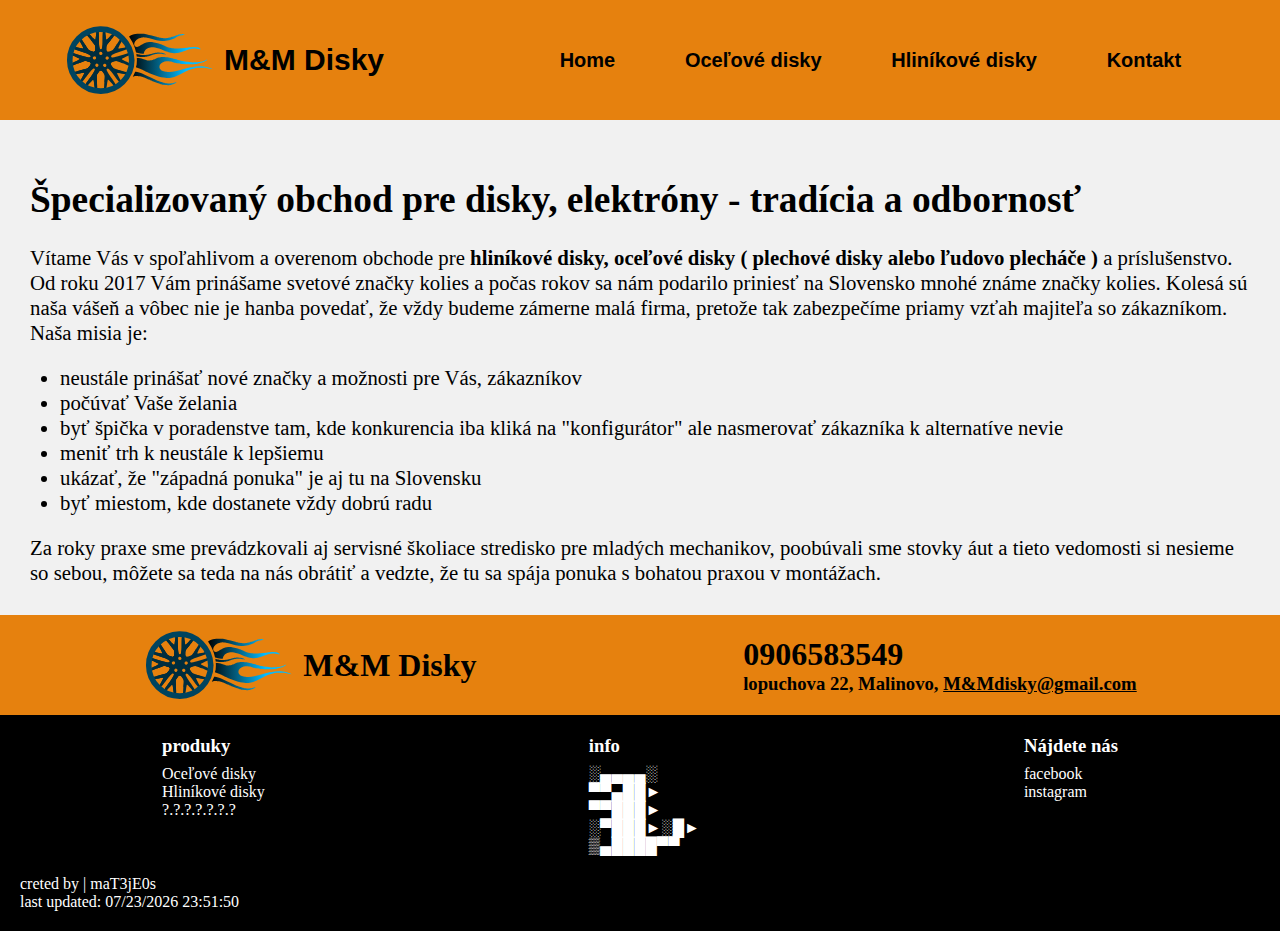
<file: index.html>
<!DOCTYPE html>
<html lang="en">
<head>
    <meta charset="UTF-8">
    <meta http-equiv="X-UA-Compatible" content="IE=edge">
    <meta name="viewport" content="width=device-width, initial-scale=1.0">
    <title>Document</title>
    <link rel="stylesheet" href="style.css">
</head>
<body>
    <header>
        <input type="checkbox" id="nav-toggle">
        <div class="logo">
            <img class="logo_img" src="obrazky/disky_logo.svg" alt="logo disku">
            <p>M&M Disky</p>
        </div>
        <ul class="links">
            <li><a href="index.html">Home</a></li>
            <li><a href="ocel_disky.html">Oceľové disky</a></li>
            <li><a href="hliníkové_disky.html">Hliníkové disky</a></li>
            <li><a href="mailto:matej.mec@gmail.com">Kontakt</a></li>
        </ul>
        <label for="nav-toggle" class="icon_minimalized">
            <div class="line"></div>
            <div class="line"></div>
            <div class="line"></div>
        </label>
    </header>

    <article class="home_txt">
        <h1>Špecializovaný obchod pre disky, elektróny - tradícia a odbornosť</h1>
        <p>Vítame Vás v spoľahlivom a overenom obchode pre <b>hliníkové disky, oceľové disky ( plechové disky alebo ľudovo plecháče )</b> a príslušenstvo. Od roku 2017 Vám prinášame svetové značky kolies a počas rokov sa nám podarilo priniesť na Slovensko mnohé známe značky kolies. Kolesá sú naša vášeň a vôbec nie je hanba povedať, že vždy budeme zámerne malá firma, pretože tak zabezpečíme priamy vzťah majiteľa so zákazníkom. Naša misia je:</p>
        <ul>
            <li>neustále prinášať nové značky a možnosti pre Vás, zákazníkov</li>
            <li>počúvať Vaše želania</li>
            <li>byť špička v poradenstve tam, kde konkurencia iba kliká na "konfigurátor" ale nasmerovať zákazníka k alternatíve nevie</li>
            <li>meniť trh k neustále k lepšiemu</li>
            <li>ukázať, že "západná ponuka" je aj tu na Slovensku</li>
            <li>byť miestom, kde dostanete vždy dobrú radu</li>
        </ul>
        <p>Za roky praxe sme prevádzkovali aj servisné školiace stredisko pre mladých mechanikov, poobúvali sme stovky áut a tieto vedomosti si nesieme so sebou, môžete sa teda na nás obrátiť a vedzte, že tu sa spája ponuka s bohatou praxou v montážach.</p>
    </article>

    <footer>
        <div class="foot1">
            <div class="container1">
                <img class="logo_img" src="obrazky/disky_logo.svg" alt="logo disku">
                <h1>M&M Disky</h1>
            </div>
            <div class="container2">
                <h1>0906583549</h1>
                <h3>lopuchova 22, Malinovo, <a href="mailto:matej.mecgmail.com">M&Mdisky@gmail.com</a></h3>
            </div>
        </div>
        <div class="foot2">
            <div>
                <h3>produky</h3>
                <p>Oceľové disky</p>
                <p>Hliníkové disky</p>
                <p>?.?.?.?.?.?.?</p>
            </div>
            <div>
                <h3>info</h3>
                <p>░▄▄▄▄░</p>
                <p>▀▀▄██►</p>
                <p>▀▀███►</p>
                <p>░▀███►░█►</p>
                <p>▒▄████▀▀</p>
            </div>
            <div>
                <h3>Nájdete nás</h3>
                <p>facebook</p>
                <p>instagram</p>
            </div>
        </div>
        <div class="author">
            <p>creted by | maT3jE0s</p>
            <div id = "result"></div>
        </div>
    </footer>


    <script>
        var date = document.lastModified;
        document.getElementById("result").innerHTML = "last updated: " + date;
     </script>
    
</body>
</html>
</file>
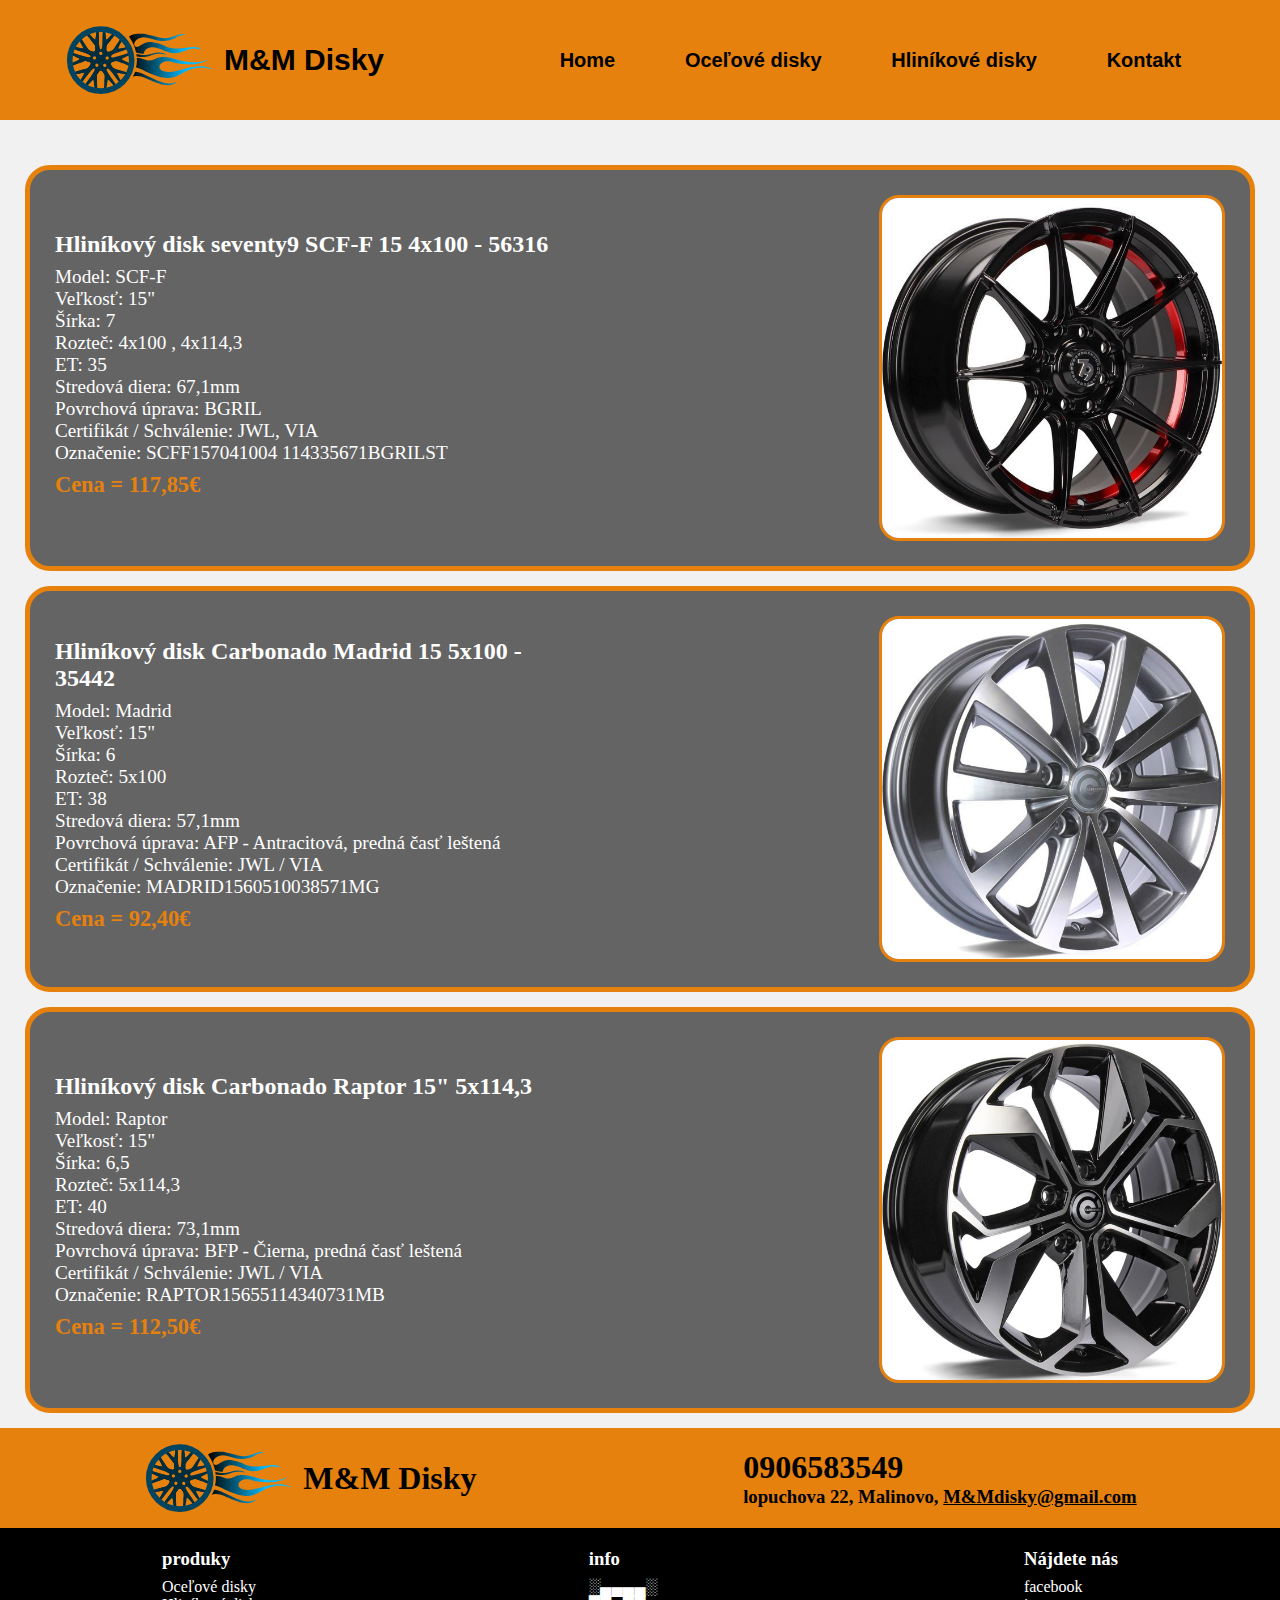
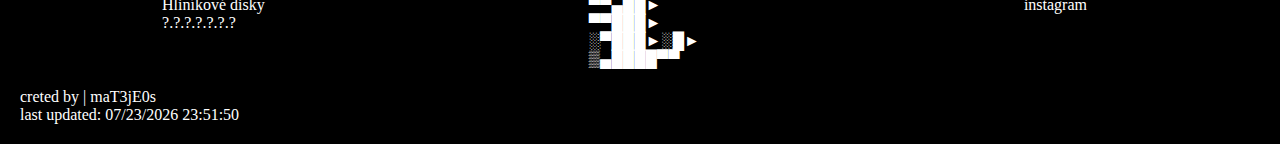
<file: hliníkové_disky.html>
<!DOCTYPE html>
<html lang="en">
<head>
    <meta charset="UTF-8">
    <meta http-equiv="X-UA-Compatible" content="IE=edge">
    <meta name="viewport" content="width=device-width, initial-scale=1.0">
    <title>Plechové disky</title>
    <link rel="stylesheet" href="style.css">
</head>
<body>
    <header>
        <input type="checkbox" id="nav-toggle">
        <div class="logo">
            <img class="logo_img" src="obrazky/disky_logo.svg" alt="logo disku">
            <p>M&M Disky</p>
        </div>
        <ul class="links">
            <li><a href="index.html">Home</a></li>
            <li><a href="ocel_disky.html">Oceľové disky</a></li>
            <li><a href="hliníkové_disky.html">Hliníkové disky</a></li>
            <li><a href="mailto:matej.mec@gmail.com">Kontakt</a></li>
        </ul>
        <label for="nav-toggle" class="icon_minimalized">
            <div class="line"></div>
            <div class="line"></div>
            <div class="line"></div>
        </label>
    </header>

    <main>
    <div class="produkt">
        <div class="obsah">
            <div class="text">
            <h3>Hliníkový disk seventy9 SCF-F 15 4x100 - 56316</h3>
                <p>
                    Model: SCF-F <br>
                    Veľkosť: 15" <br>
                    Šírka: 7 <br>
                    Rozteč: 4x100 , 4x114,3 <br>
                    ET: 35 <br>
                    Stredová diera: 67,1mm <br>
                    Povrchová úprava: BGRIL <br>
                    Certifikát / Schválenie: JWL, VIA <br>
                    Označenie: SCFF157041004 114335671BGRILST <br>
                </p>
                <p class="cena">Cena = 117,85€</p>
            </div>
            <img class="disk" src="obrazky_diskov/Hliníkový disk seventy.jpg" alt="disk">
        </div>
    </div>


    <div class="produkt">
        <div class="obsah">
            <div class="text">
            <h3>Hliníkový disk Carbonado Madrid 15 5x100 - 35442</h3>
                <p>
                    Model: Madrid <br>
                    Veľkosť: 15" <br>
                    Šírka: 6 <br>
                    Rozteč: 5x100 <br>
                    ET: 38 <br>
                    Stredová diera: 57,1mm <br>
                    Povrchová úprava: AFP - Antracitová, predná časť leštená <br>
                    Certifikát / Schválenie: JWL / VIA <br>
                    Označenie: MADRID1560510038571MG <br>
                </p>
                <p class="cena">Cena = 92,40€</p>
            </div>
            <img class="disk" src="obrazky_diskov/Hliníkový disk Carbonado Madrid 15 5x100 - 35442.jpg" alt="disk">
        </div>
    </div>


    <div class="produkt">
        <div class="obsah">
            <div class="text">
            <h3>Hliníkový disk Carbonado Raptor 15" 5x114,3</h3>
                <p>
                    Model: Raptor <br>
                    Veľkosť: 15" <br>
                    Šírka: 6,5 <br>
                    Rozteč: 5x114,3 <br>
                    ET: 40 <br>
                    Stredová diera: 73,1mm <br>
                    Povrchová úprava: BFP - Čierna, predná časť leštená <br>
                    Certifikát / Schválenie: JWL / VIA <br>
                    Označenie: RAPTOR15655114340731MB <br>
                </p>
                <p class="cena">Cena = 112,50€</p>
            </div>
            <img class="disk" src="obrazky_diskov/Hliníkový disk Carbonado Raptor 15 5x114,3.jpg" alt="disk">
        </div>
    </div>
    </main>
    

    <footer>
        <div class="foot1">
            <div class="container1">
                <img class="logo_img" src="obrazky/disky_logo.svg" alt="logo disku">
                <h1>M&M Disky</h1>
            </div>
            <div class="container2">
                <h1>0906583549</h1>
                <h3>lopuchova 22, Malinovo, <a href="mailto:matej.mecgmail.com">M&Mdisky@gmail.com</a></h3>
            </div>
        </div>
        <div class="foot2">
            <div>
                <h3>produky</h3>
                <p>Oceľové disky</p>
                <p>Hliníkové disky</p>
                <p>?.?.?.?.?.?.?</p>
            </div>
            <div>
                <h3>info</h3>
                <p>░▄▄▄▄░</p>
                <p>▀▀▄██►</p>
                <p>▀▀███►</p>
                <p>░▀███►░█►</p>
                <p>▒▄████▀▀</p>
            </div>
            <div>
                <h3>Nájdete nás</h3>
                <p>facebook</p>
                <p>instagram</p>
            </div>
        </div>
        <div class="author">
            <p>creted by | maT3jE0s</p>
            <div id = "result"></div>
        </div>
    </footer>


    <script>
        var date = document.lastModified;
        document.getElementById("result").innerHTML = "last updated: " + date;
     </script>
    
</body>
</html>
</file>
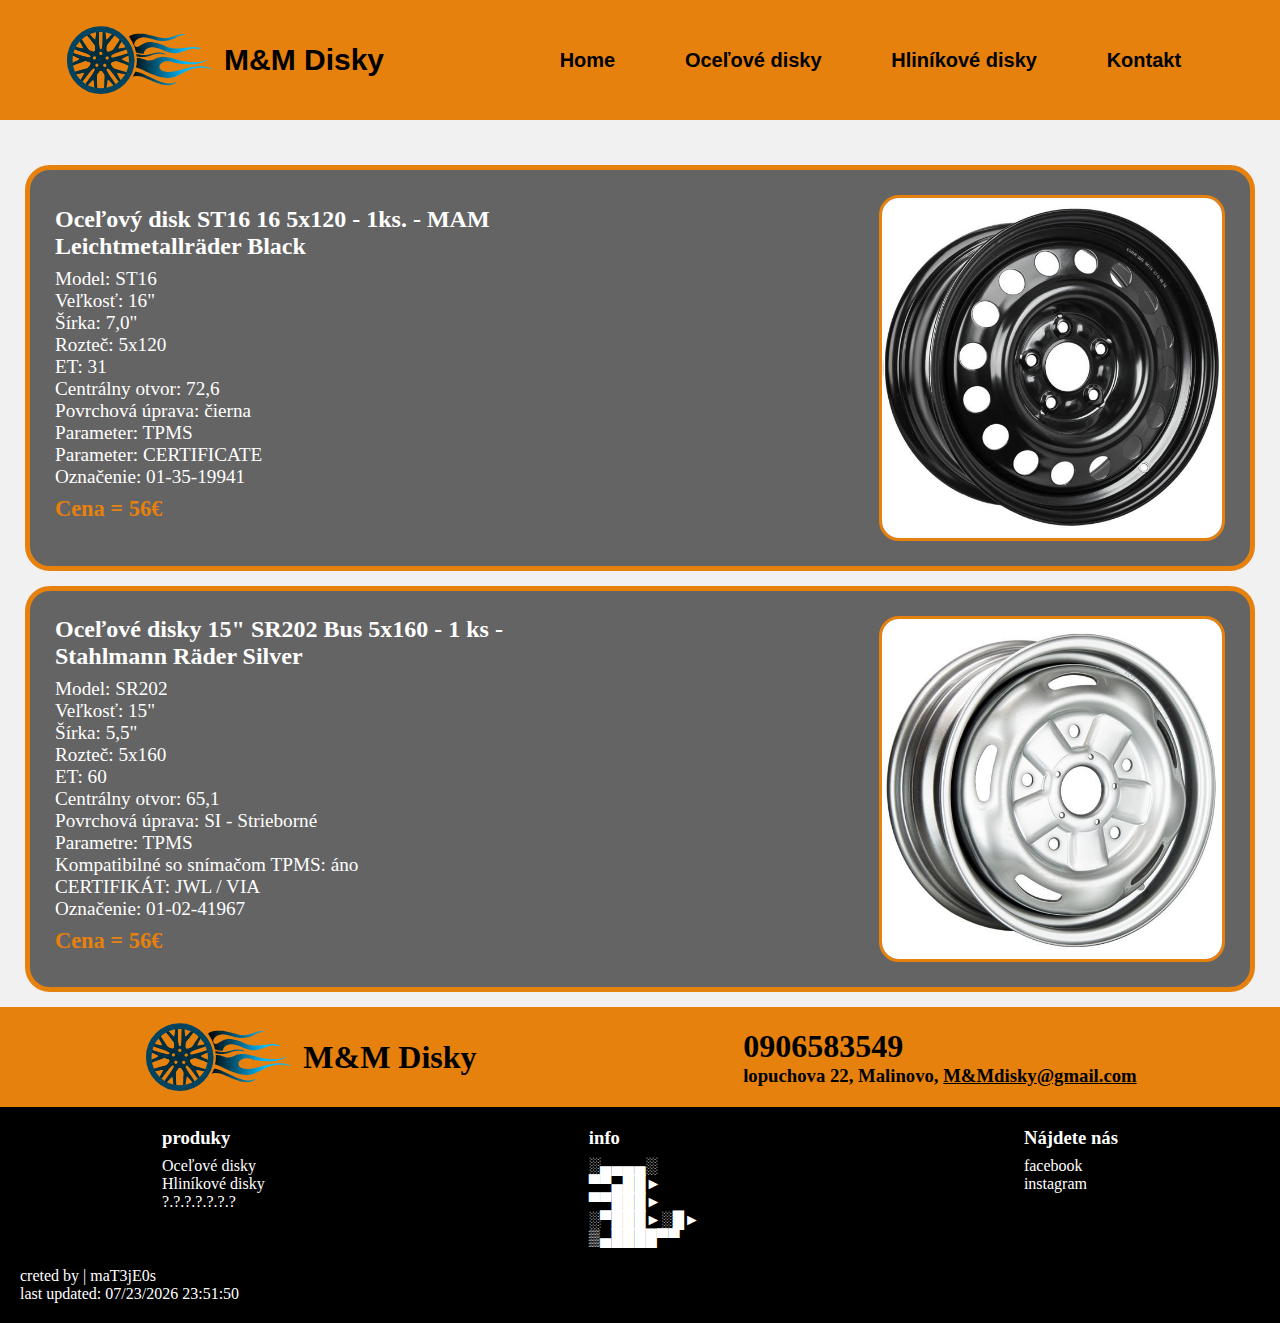
<file: ocel_disky.html>
<!DOCTYPE html>
<html lang="en">
<head>
    <meta charset="UTF-8">
    <meta http-equiv="X-UA-Compatible" content="IE=edge">
    <meta name="viewport" content="width=device-width, initial-scale=1.0">
    <title>Oceľové disky</title>
    <link rel="stylesheet" href="style.css">
</head>
<body>
    <header>
        <input type="checkbox" id="nav-toggle">
        <div class="logo">
            <img class="logo_img" src="obrazky/disky_logo.svg" alt="logo disku">
            <p>M&M Disky</p>
        </div>
        <ul class="links">
            <li><a href="index.html">Home</a></li>
            <li><a href="ocel_disky.html">Oceľové disky</a></li>
            <li><a href="hliníkové_disky.html">Hliníkové disky</a></li>
            <li><a href="mailto:matej.mec@gmail.com">Kontakt</a></li>
        </ul>
        <label for="nav-toggle" class="icon_minimalized">
            <div class="line"></div>
            <div class="line"></div>
            <div class="line"></div>
        </label>
    </header>
    <main>
    <div class="produkt">
        <div class="obsah">
            <div class="text">
                <h3>Oceľový disk ST16 16 5x120 - 1ks. - MAM Leichtmetallräder Black</h3>
                <p>
                    Model: ST16 <br>
                    Veľkosť: 16" <br>
                    Šírka: 7,0" <br>
                    Rozteč: 5x120 <br>
                    ET: 31 <br>
                    Centrálny otvor: 72,6 <br>
                    Povrchová úprava: čierna <br>
                    Parameter: TPMS <br>
                    Parameter: CERTIFICATE <br>
                    Označenie: 01-35-19941 <br>
                </p>
                <p class="cena">Cena = 56€</p>
            </div>
            <img class="disk" src="obrazky_diskov/Oceľový disk ST16.jpg" alt="disk">
        </div>
    </div>


    <div class="produkt">
        <div class="obsah">
            <div class="text">
                <h3>Oceľové disky 15" SR202 Bus 5x160 - 1 ks - Stahlmann Räder Silver</h3>
                <p>
                    Model: SR202 <br>
                    Veľkosť: 15" <br>
                    Šírka: 5,5" <br>
                    Rozteč: 5x160 <br>
                    ET: 60 <br>
                    Centrálny otvor: 65,1 <br>
                    Povrchová úprava: SI - Strieborné <br>
                    Parametre: TPMS <br>
                    Kompatibilné so snímačom TPMS: áno <br>
                    CERTIFIKÁT: JWL / VIA <br> 
                    Označenie: 01-02-41967 <br>
                </p>
                <p class="cena">Cena = 56€</p>
            </div>
            <img class="disk" src="obrazky_diskov/Oceľové disky Stahlmann Räder Silver.jpg" alt="disk">
        </div>
    </div>
    </main>
    

    <footer>
        <div class="foot1">
            <div class="container1">
                <img class="logo_img" src="obrazky/disky_logo.svg" alt="logo disku">
                <h1>M&M Disky</h1>
            </div>
            <div class="container2">
                <h1>0906583549</h1>
                <h3>lopuchova 22, Malinovo, <a href="mailto:matej.mecgmail.com">M&Mdisky@gmail.com</a></h3>
            </div>
        </div>
        <div class="foot2">
            <div>
                <h3>produky</h3>
                <p>Oceľové disky</p>
                <p>Hliníkové disky</p>
                <p>?.?.?.?.?.?.?</p>
            </div>
            <div>
                <h3>info</h3>
                <p>░▄▄▄▄░</p>
                <p>▀▀▄██►</p>
                <p>▀▀███►</p>
                <p>░▀███►░█►</p>
                <p>▒▄████▀▀</p>
            </div>
            <div>
                <h3>Nájdete nás</h3>
                <p>facebook</p>
                <p>instagram</p>
            </div>
        </div>
        <div class="author">
            <p>creted by | maT3jE0s</p>
            <div id = "result"></div>
        </div>
    </footer>


    <script>
        var date = document.lastModified;
        document.getElementById("result").innerHTML = "last updated: " + date;
     </script>
    
</body>
</html>
</file>
<file: style.css>
*{
    padding: 0;
    margin: 0;
}
body{
    background: rgba(236, 236, 236, 0.733);
        min-height: 100vh;
        display: flex;
        flex-direction: column;
        color: rgb(0, 0, 0);
}

header{
    z-index: 10;
    left: 0;
    right: 0;
    top: 0;
    font-family: sans-serif;
    padding: 0 5%;
    background-color: rgb(230, 129, 14);
    height: 120px;
    margin-bottom: 30px;
}
header .logo{
    float: left;
    width: 40%;
    height: 100%;
    display: flex;
    align-items: center;
    font-size: 30px;
    font-weight: bold;
    color: rgb(0, 0, 0);
}

header .links{
    float: right;
    padding: 0;
    margin: 0;
    width: 60%;
    height: 100%;
    display: flex;
    justify-content: space-around;
    align-items: center;
}

header .links li{
    list-style: none;
    border-radius: 50px;
}

header .links a{
    display: block;
    padding: 1em;
    font-size: 20px;
    font-weight: bold;
    color: rgb(0, 0, 0);
    text-decoration: none;
}
header .links a:hover{
    background: rgba(0, 0, 0, 0.1);
    border-radius: 10px;
}

#nav-toggle{
    position: absolute;
    top: -100px;
}

header .icon_minimalized{
    display: none;
    position: absolute;
    right: 5%;
    top: 45px;
    transform: rotateY(-50%);
}

header .icon_minimalized .line{
    width: 30px;
    height: 5px;
    background: rgb(0, 0, 0);
    margin: 5px;
    border-radius: 3px;
}

@media screen and (max-width: 768px){
    header .logo{
        float: none;
        justify-content: center;
        width: auto;
    }

    header .links{
        float: none;
        position: fixed;
        z-index: 9;
        left: 0;
        right: 0;
        top: 120px;
        bottom: 100%;
        width: auto;
        height: auto;
        flex-direction: column;
        background-color: rgba(0, 0, 0, 0.8);
        overflow: hidden;
        transition: all .5s ease-in-out;
    }

    header .links li, header .links a{
        display: flex;
        width: 100%;
        height: 100%;
        justify-content: center;
        align-items: center;
        font-size: 23px;
        color: rgb(255, 255, 255);
    }

    header .links a:hover{
        background: none;
    }

    header .links li:hover{
        background: rgba(255, 255, 255, 0.4);
        border-radius: 0;
    }

    header .icon_minimalized{
        display: block;
    }

    header :checked ~ .links{
        bottom: 0;
    }

    .logo_img{
        position: fixed;
        top: -150px;
    }
}


footer{
    margin-top: auto;
    background: rgb(0, 0, 0);
    color: rgb(255, 255, 255);
    width: 100%;
}

.foot1{
    height: 100px;
    background: rgb(230, 129, 14);
    color: rgb(0, 0, 0);
    display: flex;
    justify-content: space-around;
    align-items: center;
}

.foot2{
    height: auto;
    display: flex;
    justify-content: space-around;
    margin: 20px 0;
}
.foot2 h3{
    margin-bottom: 8px;
}

.container1{
    display: flex;
    justify-content: space-between;
    margin-right: 20px;
    margin-left: 20px;
    align-items: center;
}

.container2{
    align-items: center;
    margin-right: 20px;
}

.logo_img{
    width: 150px;
    margin-right: 10px;
}

a{
    color: black;
}

a:hover{
    color: white;
}

.home_txt{
    font-size: 1.3em;
    line-height: 25px;
    margin: 30px;
}

.home_txt h1{
    font-size: 1.8em;
    margin-bottom: 25px;
    line-height: 40px;
}

.home_txt ul{
    margin: 20px 30px;
}

.produkt{
    background: rgb(100, 100, 100);
    border: 5px solid rgb(230, 129, 14);
    border-radius: 25px;
    margin: 15px 25px;
    padding: 25px;
    color: rgb(255, 255, 255);
    font-size: 1.2rem;
}

.obsah{
    display: flex;
    justify-content: space-between;
    align-items: center;
}

.produkt h3{
    margin-bottom: 5px;
    font-size: 1.5rem;
}

.produkt p{
    margin: 8px 0;
}

.disk{
    width: 340px;
    margin: 0 0 0 20px;
    border-radius: 20px;
    border: 3px solid rgb(230, 129, 14);
}

@media screen and (max-width: 720px){
    .obsah{
        display: flex;
        flex-direction: column;
        align-items: center;
    }

    .disk{
        margin-top: 20px;
        margin-left: 0;
        width: 100%;
    }
}

.cena{
    font-weight: bold;
    font-size: 1.4rem;
    color: rgb(230, 129, 14);
}

.text{
    max-width: 500px;
}

.author{
    margin: 20px;
}

@media screen and (min-width: 1600px){
    main{
        display: grid;
        grid-template-columns: 1fr 1fr;
        column-gap: 10px;
        row-gap: 15px;
        padding: 15px;
    }
    .produkt{
        width: 90%;
        margin: 0;
    }
}
</file>
